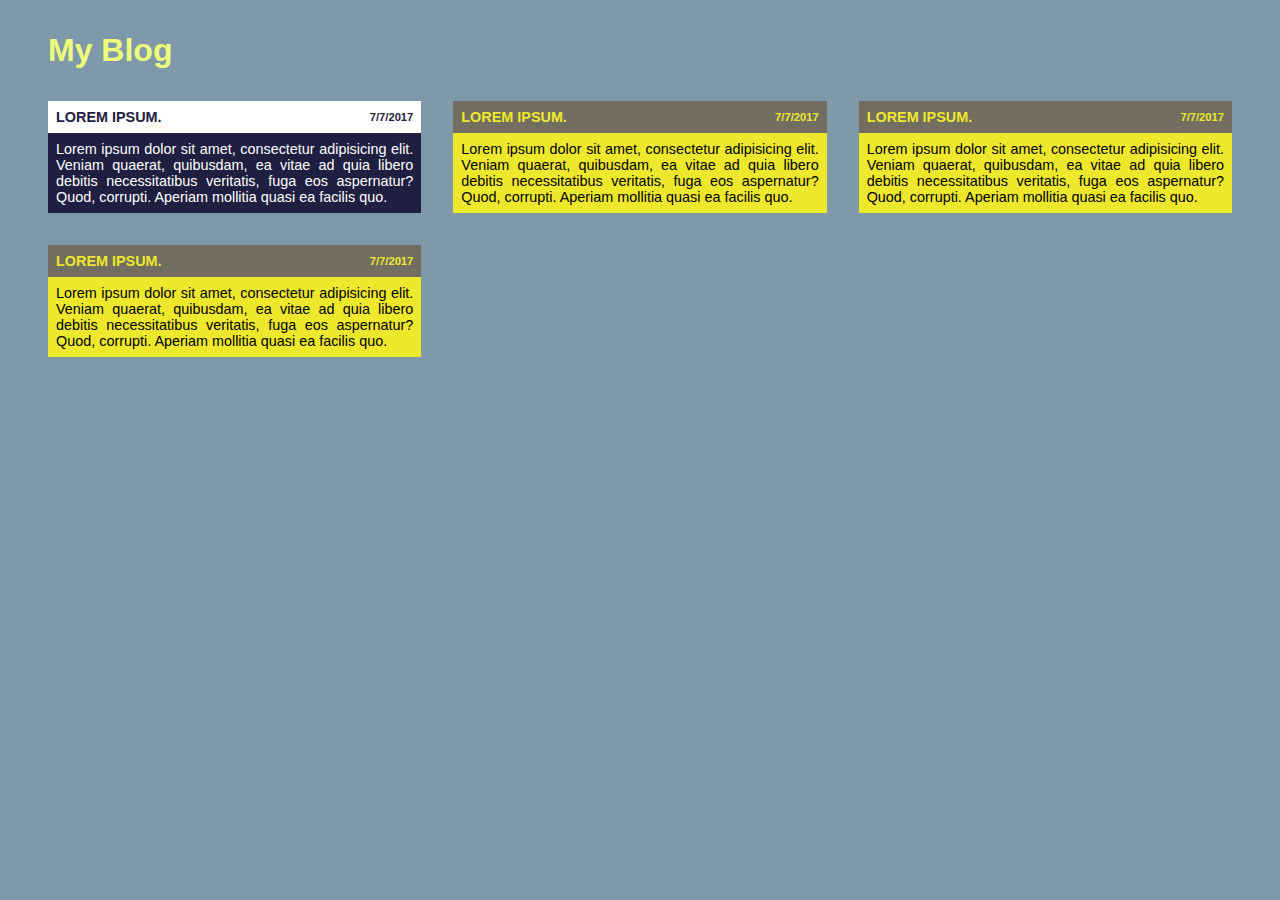
<file: Lecture 03 - Introduction to ASP.NET MVC/Lecture03.BlogPosts.AspNetMvc/Static/index.html>
﻿<!DOCTYPE html>
<html>
<head>
	<meta charset="utf-8">
	<meta name="viewport" content="width=device-width">
	<title>JS Bin</title>
	<link rel="stylesheet" type="text/css" href="index.css" />
</head>
<body>
	<div class="container">
		<h1 class="page-title">
			My Blog
		</h1>

		<ul class="blog-posts">
			<li class="blog-post blog-post--active">
				<div class="blog-post__heading">
					<div class="blog-post__heading--sub">
						7/7/2017
					</div>
					<div class="heading__title">
						Lorem ipsum.
					</div>
				</div>
				<div class="blog-post__content">Lorem ipsum dolor sit amet, consectetur adipisicing elit. Veniam quaerat, quibusdam, ea vitae ad quia libero debitis necessitatibus veritatis, fuga eos aspernatur? Quod, corrupti. Aperiam mollitia quasi ea facilis quo.</div>
			</li>
			<li class="blog-post">
				<div class="blog-post__heading">
					<div class="blog-post__heading--sub">
						7/7/2017
					</div>
					<div class="heading__title">
						Lorem ipsum.
					</div>
				</div>
				<div class="blog-post__content">Lorem ipsum dolor sit amet, consectetur adipisicing elit. Veniam quaerat, quibusdam, ea vitae ad quia libero debitis necessitatibus veritatis, fuga eos aspernatur? Quod, corrupti. Aperiam mollitia quasi ea facilis quo.</div>
			</li>
			<li class="blog-post">
				<div class="blog-post__heading">
					<div class="blog-post__heading--sub">
						7/7/2017
					</div>
					<div class="heading__title">
						Lorem ipsum.
					</div>
				</div>
				<div class="blog-post__content">Lorem ipsum dolor sit amet, consectetur adipisicing elit. Veniam quaerat, quibusdam, ea vitae ad quia libero debitis necessitatibus veritatis, fuga eos aspernatur? Quod, corrupti. Aperiam mollitia quasi ea facilis quo.</div>
			</li>
			<li class="blog-post">
				<div class="blog-post__heading">
					<div class="blog-post__heading--sub">
						7/7/2017
					</div>
					<div class="heading__title">
						Lorem ipsum.
					</div>
				</div>
				<div class="blog-post__content">Lorem ipsum dolor sit amet, consectetur adipisicing elit. Veniam quaerat, quibusdam, ea vitae ad quia libero debitis necessitatibus veritatis, fuga eos aspernatur? Quod, corrupti. Aperiam mollitia quasi ea facilis quo.</div>
			</li>
		</ul>
	</div>
</body>
</html>
</file>
<file: Lecture 03 - Introduction to ASP.NET MVC/Lecture03.BlogPosts.AspNetMvc/Static/index.css>
﻿html {
  box-sizing: border-box;
}

* {
  padding: 0;
  margin: 0;
  border: 0;
  
  font-family: 'Open Sans', sans-serif;
}

*, *::after, *::before {
  box-sizing: inherit;
}

.blog-posts {
  list-style: none;
  
  margin-left: auto;
  margin-right: auto;
  
  display: flex;
  justify-content: space-between;
  flex-wrap: wrap;
}

.blog-post {
  margin: 1rem;
  width: calc(100% * (1/2) - 2rem);
  background-color: #726e60;
  transition: all 0.2s ease-in-out;
  cursor: pointer;
}

@media screen and (max-width: 640px) {
  .blog-post {
    width: 100%;
  }
}

@media screen and (min-width: 1024px) {
  .blog-post {
    width: calc(100% * (1/3) - 2rem);
  }
}

.blog-post:hover {
  transform: scale(1.05);
}

.blog-post__heading {
  font-size: 0.9rem;
  text-transform: uppercase;
  display: flex;
  align-items: center;
  justify-content: space-between;
  
  font-weight: bold;
  color: #eee82c;
  padding: 0.5rem;
}

.blog-post__heading--sub {
  order: 1;
  font-size: 0.7rem;
  font-weight: bold;
}

.blog-post__content {
  text-align: justify;
  font-size: 0.9rem;
  padding: 0.5rem;
  background-color: #eee82c;
}

body {
  padding: 2rem;  
  background-color: #8099aa;
}

.page-title {
  padding-bottom: 1rem;
  color: #edff7a;
  margin-left: 1rem;
}

.blog-post--active .blog-post__heading {
  background-color: white;
  color: #1f2041;
}

.blog-post--active .blog-post__content {
  color: white;
  background-color: #1f2041;
}
</file>
